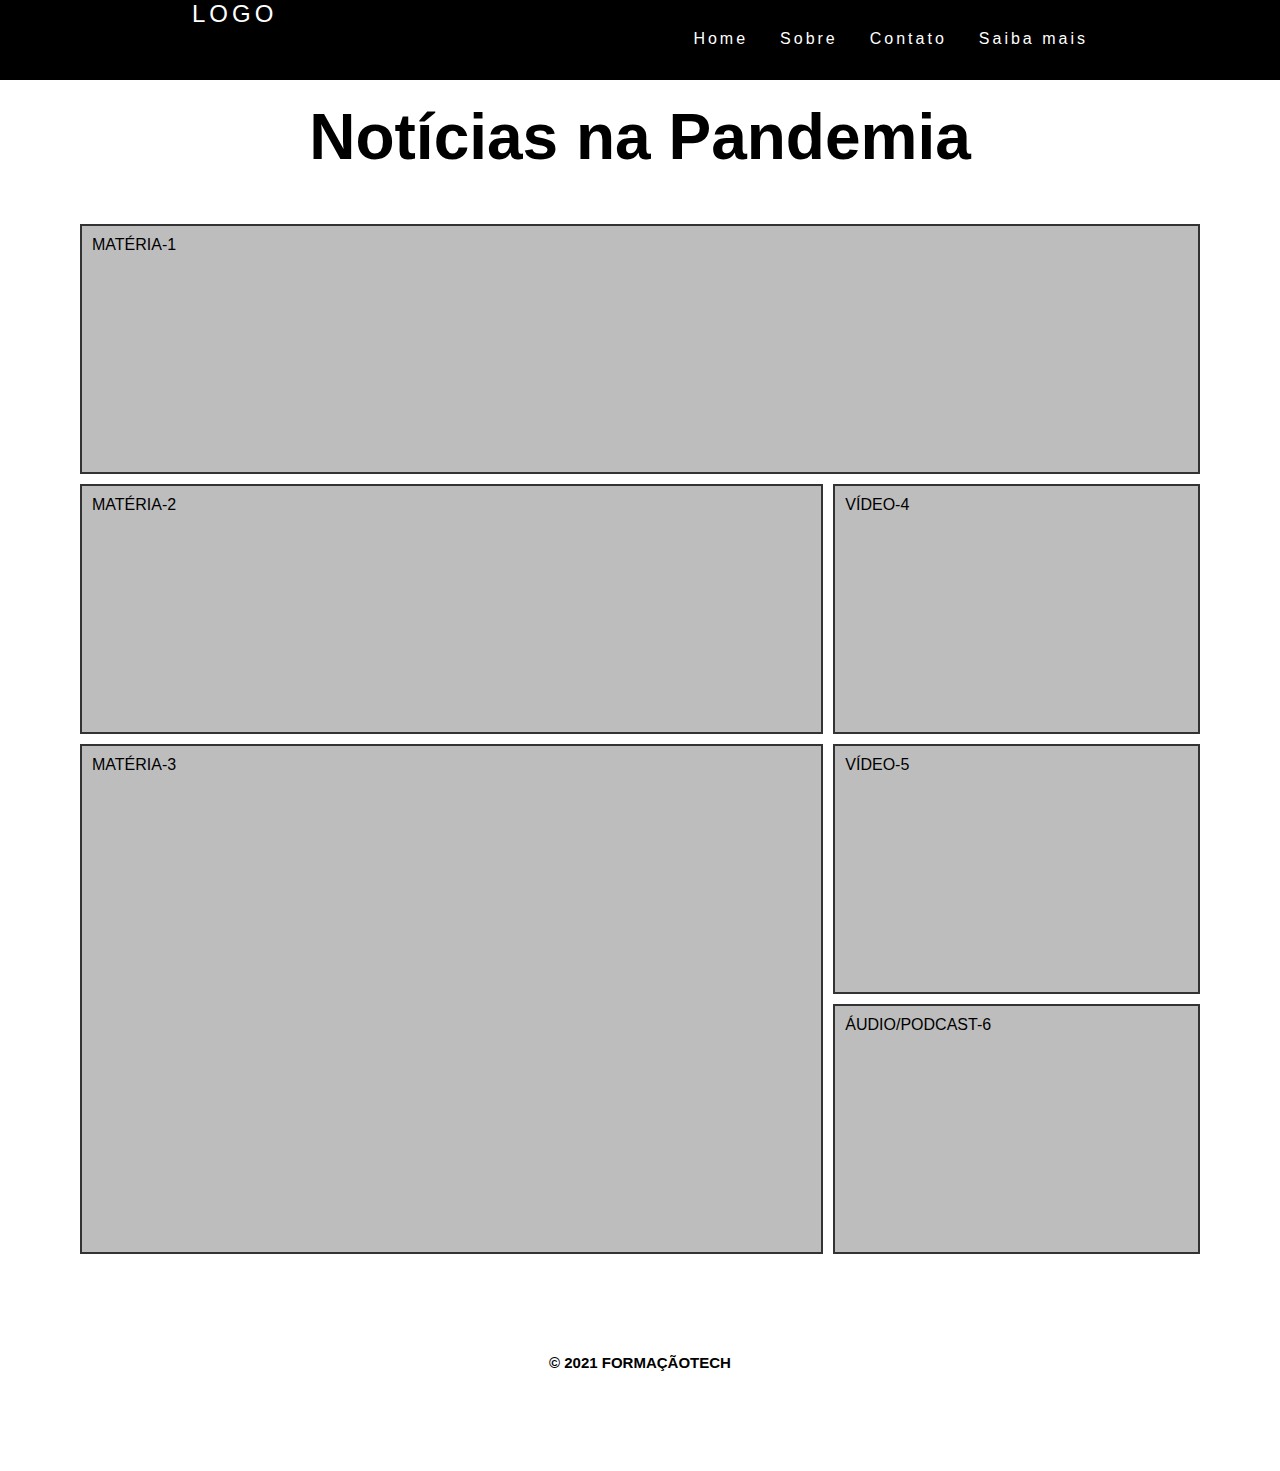
<file: index.html>
<!DOCTYPE html>
<html lang="pt-br">

<head>
    <meta charset="UTF-8">
    <meta http-equiv="X-UA-Compatible" content="IE=edge">
    <meta name="viewport" content="width=device-width, initial-scale=1.0">
    <title>Notícias na Pandemia</title>
    <link rel="stylesheet" href="style.css">
</head>

<body>

    <!-- NAVEGAÇÃO -->
    <header>
        <nav>
            <a class="logo" href="#">LOGO</a>
            <ul class="nav-list">
                <li><a href="#">Home</a></li>
                <li><a href="sobre.html">Sobre</a></li>
                <li><a href="#">Contato</a></li>
                <li><a href="#">Saiba mais</a></li>
            </ul>
        </nav>
    </header>

    <!-- CONTEÚDO -->
    <main>
        <h1>Notícias na Pandemia</h1>
        <section class="container">
            <div class="item item-1">MATÉRIA-1</div>
            <div class="item item-2">MATÉRIA-2</div>
            <div class="item item-3">MATÉRIA-3</div>
            <div class="item item-4">VÍDEO-4</div>
            <div class="item item-5">VÍDEO-5</div>
            <div class="item item-6">ÁUDIO/PODCAST-6</div>
        </section>
    </main>


    <!-- RODAPÉ -->
    <footer>
        <div>
            <P>&COPY; 2021 FORMAÇÃOTECH</P>
        </div>
    </footer>

</body>

</html>
</file>
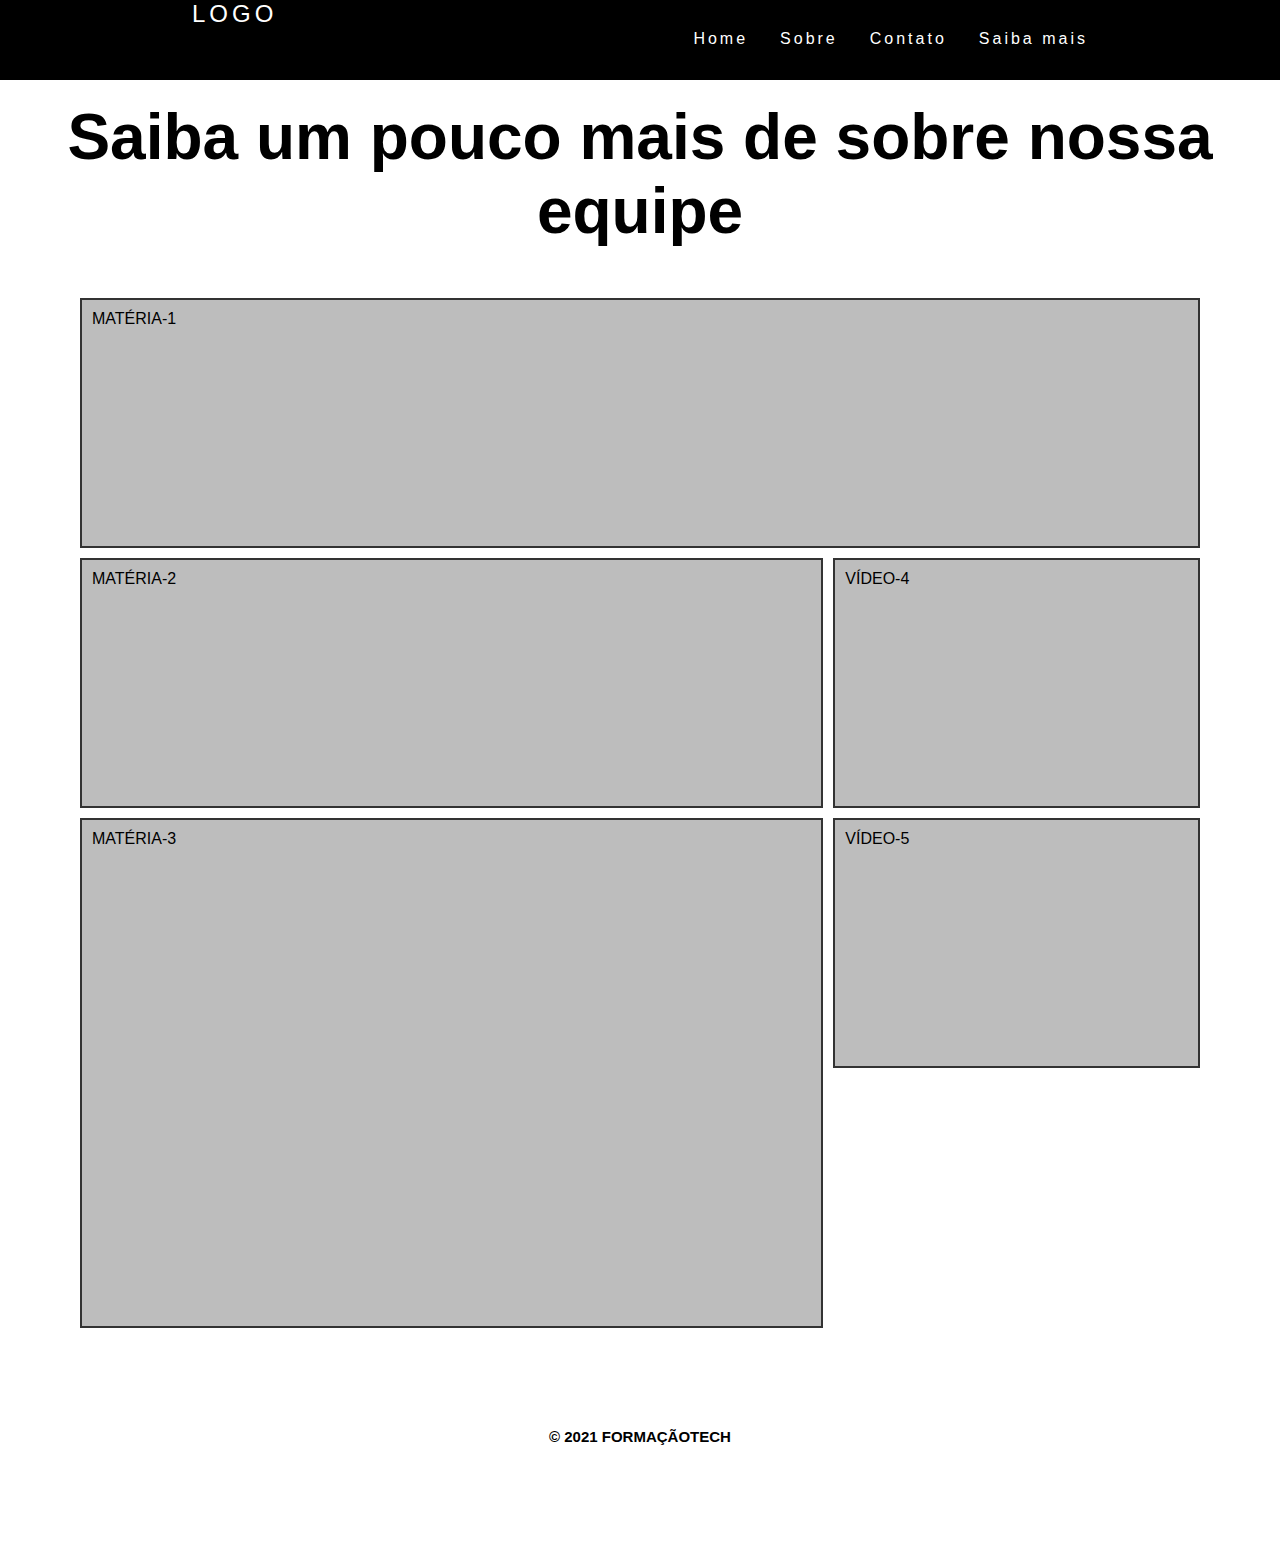
<file: sobre.html>
<!DOCTYPE html>
<html lang="pt-br">
<head>
    <meta charset="UTF-8">
    <meta http-equiv="X-UA-Compatible" content="IE=edge">
    <meta name="viewport" content="width=device-width, initial-scale=1.0">
    <title>Notícias na Pandemia</title>
    <link rel="stylesheet" href="style.css">
</head>
<body>
    
    <!-- NAVEGAÇÃO -->
    <header>
        <nav>
            <a class="logo" href="#">LOGO</a>
                <ul class="nav-list">
                    <li><a href="index.html">Home</a></li>
                    <li><a href="sobre.html">Sobre</a></li>
                    <li><a href="contato.html">Contato</a></li>
                    <li><a href="saiba.html">Saiba mais</a></li>
                </ul>            
        </nav>
    </header>

    <!-- CONTEÚDO -->
    <main>
        <h1>Saiba um pouco mais de sobre nossa equipe</h1>
        <section class="container">
            <div class="item item-1">MATÉRIA-1</div>
            <div class="item item-2">MATÉRIA-2</div>
            <div class="item item-3">MATÉRIA-3</div>
            <div class="item item-4">VÍDEO-4</div>
            <div class="item item-5">VÍDEO-5</div>
            
        </section>
    </main>


    <!-- RODAPÉ -->
    <footer>
        <div>
            <P>&COPY; 2021 FORMAÇÃOTECH</P>
        </div>
    </footer>
    
</body>
</html>
</file>
<file: style.css>
* {
    margin: 0;
    padding: 0;
    box-sizing: border-box;
    font-family: -apple-system, BlinkMacSystemFont, 'Segoe UI', Roboto, Oxygen, Ubuntu, Cantarell, 'Open Sans', 'Helvetica Neue', sans-serif;
}

/* LOGO */
a {
    color: #fff;
    text-decoration: none;
}

a:hover {
    opacity: 0.7;
}

.logo {
    font-size: 24px;
    text-transform: uppercase;
    letter-spacing: 4px;
    justify-content: center;
}

/* NAVEGAÇÃO */
nav {
    display: flex;
    justify-content: space-around;
    font-family: Arial, Helvetica, sans-serif;
    background: black;
    position: fixed;
    top: 0;
    left: 0;
    width: 100%;
    height: 80px;
}

.nav-list {
    list-style: none;
    display: flex;
    margin-top: 30px;
}

.nav-list li {
    color: #fff;
    letter-spacing: 3px;
    margin-left: 32px;
}

/* TÍTULO */
main h1 {
    text-align: center;
    font-size: 4rem;
    margin: 100px 20px 20px 20px;
}

/* SECTION/MATÉRIAS */
.item {
    background: #bdbdbd;
    border: 2px solid #333;
    padding: 10px;
}

/* POSIÇÃO GRID */
.container {
    margin: 50px 80px 100px 80px;
    display: grid;
    grid-template-columns: repeat(3, 1fr);
    grid-gap: 10px; /* ESPAÇO ENTRE AS GRIDS */
    grid-auto-rows: 250px; /* TAMANHO DA GRID */
    grid-template-areas:
        'item-1 item-1 item-1'
        'item-2 item-2 item-4'
        'item-3 item-3 item-5'
        'item-3 item-3 item-6';
}

.item-1 {
    grid-area: item-1;
}
.item-2 {
    grid-area: item-2;
}
.item-3 {
    grid-area: item-3;
}
.item-4 {
    grid-area: item-4;
}
.item-5 {
    grid-area: item-5;
}
.item-6 {
    grid-area: item-6;
}

/* RODAPÉ */
footer p {
    text-align: center;
    margin-bottom: 100px;
    font-size: 15px;
    font-weight: bolder;
}
</file>
